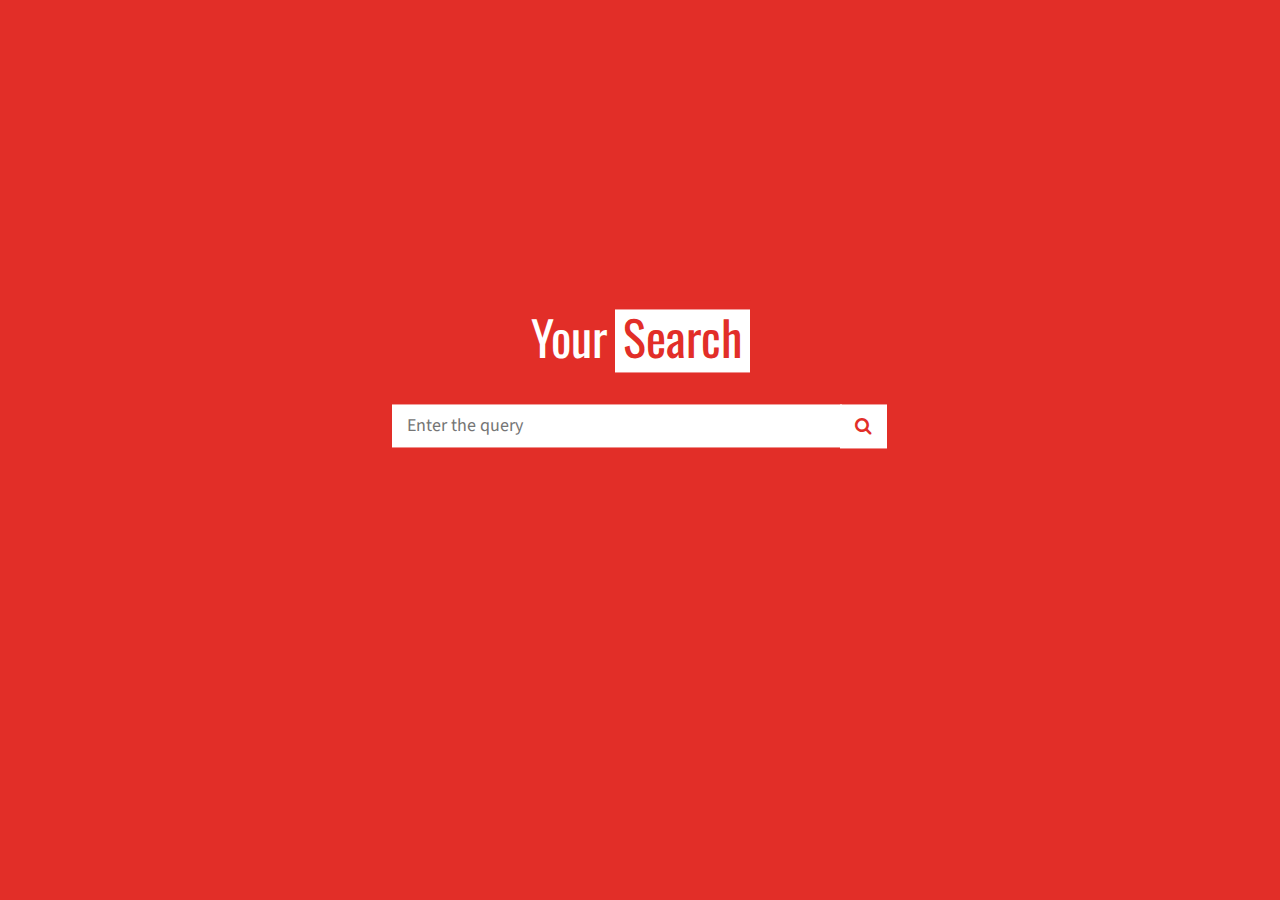
<file: index.html>
<!DOCTYPE html>
<html lang="en">

<head>
	<meta charset="UTF-8">
	<title>YourSearch by Pavel Egorov</title>
	<link href="css/style.css" rel="stylesheet">
</head>

<body>
	<script src="bundle.js"></script>
	<script src="https://apis.google.com/js/client.js?onload=googleApiClientReady"></script>
</body>

</html>
</file>
<file: css/style.css>
@import 'normalize.css';
@import 'font-awesome.min.css';

@import url('https://fonts.googleapis.com/css?family=Oswald:500|Source+Sans+Pro:400,700');


.searchInput input::placeholder,
.page-number,
#searchResults article {
	font-family: 'Source Sans Pro', sans-serif;
}

h1 span,
.searchInput button,
.paging a,
#searchResults article {
	background-color: #fff;
}

body,
h1 span::before,
.paging a,
.paging a:last-child {
	background-color: #e22e28;
}

html,
body {
	height: 100%;
}

body {
	display: flex;
	flex-direction: column;
	align-items: stretch;
	margin: 0;
}

.searchWrap {
	position: relative;
	top: 40%;
	left: 50%;
	text-align: center;
	transform: translate(-50%, -40%);
	margin-bottom: 40px;
	z-index: 1;
}

h1 span,
.searchInput button {
	color: #e22e28;
}

h1 {
	font: 48px 'Oswald', sans-serif;
	color: white;
	margin-top: 0;
}

h1 span {
	position: relative;
	padding: 0 8px;
	margin-left: 8px;
}

h1 span::before {
	position: absolute;
	content: '';
	width: 102%;
	height: 9px;
	top: -1px;
	left: -1px;
}

.searchInput {
	position: relative;
	margin-left: -46px;
}

.searchInput input,
.searchInput button {
	border: none;
	outline: none;
}

.searchInput input,
.searchInput input::placeholder {
	font-size: 18px;
	font-weight: 400;
}

.searchInput input {
	width: 450px;
	line-height: 2.4;
	padding: 0;
	padding-left: 15px;
}

.searchInput button {
	position: absolute;
	line-height: 3.3;
	padding: 0 15px;
	margin-left: -2px;
}

.searchInput button,
.paging a {
	cursor: pointer;
}

.paging {
	text-align: center;
	padding: 20px;
}

.paging a {
	position: relative;
	display: inline-block;
	width: 10px;
	height: 10px;
	border: 3px solid #fff;
	margin-right: 10px;
}

.paging a:last-child {
    width: 0;	
    height: 0;
    border: 8px solid transparent;
    border-left: 20px solid #ff9f9f; 
    margin-right: 0;
    margin-left: 10px;
}

.paging .active-page {
	background-color: #fff;
}

.page-number {
	position: absolute;
	font-size: 20px;
	font-weight: 700;
	width: 24px;
	height: 23px;
	left: -7px;
	bottom: 20px;
	color: #ff0800;
	background-color: #fff;
	line-height: 22px;
}

.paging a:last-child .page-number {
    bottom: 15px;
	left: -23px;
}

#searchResults {
	position: relative;
	display: flex;
	flex: 1 1 auto;
	flex-flow: row nowrap;
	align-items: stretch;
	min-height: 510px;
	overflow: hidden;
}

#searchResults article {
	position: relative;
	min-width: 400px;
	max-width: 400px;
	min-height: 470px;
	margin: 20px;
	transition: transform .5s;
}

#searchResults article:hover {
	box-shadow: 0 0 20px rgba(0, 0, 0, .7);
}

#searchResults article div:first-child {
	position: relative;
}

#searchResults article a {
	position: absolute;
	width: 100%;
	bottom: 0;
	left: 0;
	color: #fff;
	text-decoration: none;
	background-color: rgba(0, 0, 0, .9);
	margin-bottom: 4px;
}

#searchResults article a h2,
#searchResults article p {
	margin: 15px 20px;
}

#searchResults article a h2 {
	font-size: 26px;
	font-weight: 400;
}

#searchResults article img {
	width: 100%;
}

#searchResults article p {
	font-size: 17px;
}

.info {
	position: absolute;
	display: flex;
	flex-flow: row nowrap;
	width: 100%;
	bottom: 0;
	color: #444;
}

.info div {
	display: inline-block;
	flex: 1 auto;
	line-height: 50px;
	text-align: center;
	white-space: nowrap;
	overflow: hidden;
	text-overflow: ellipsis;
	padding: 0 10px;
}

.info div:first-of-type {
	max-width: 130px;
	padding-left: 20px;
}

.info div:last-of-type {
	padding-right: 20px;
}

.info div .fa {
	color: #e22e28;
	margin-right: 8px;
}

@media screen and (max-device-width: 500px) {
    h1 {
        font-size: 76px;
    }
    
    .searchInput {
        margin-left: 0;
        margin-right: 86px;
    }
    
    .searchInput input {
        width: 94%;
        padding-left: 25px;
    }
    
    .searchInput input,
    .searchInput input::placeholder {
        font-size: 36px;
    }
    
    .searchInput button {
        line-height: 6.5;
        padding: 0 29px;
    }
    
    .searchInput .fa {
        font-size: 30px;
    }
    
    .paging {
        padding-top: 0;    
    }
    
    .paging a {
        width: 40px;
        height: 40px;
        margin-top: 15px;
        margin-right: 30px;
    }
    
    .paging a:last-child {
        border: 23px solid transparent;
        border-left: 44px solid #ff9f9f;
    }
    
    #searchResults article {
        min-width: 800px;
        max-width: 800px;
        min-height: 900px;
        transition: transform 0.8s;
    }
    
    #searchResults article:hover {
        box-shadow: none;
    }
    
    #searchResults article a h2 {
        font-size: 52px;
    }
    
    #searchResults article p {
        font-size: 40px;
    }
    
    .info div {
        font-size: 32px;
        line-height: 90px;
    }
    
    .info div:first-of-type {
        max-width: 350px;
    }
}
</file>
